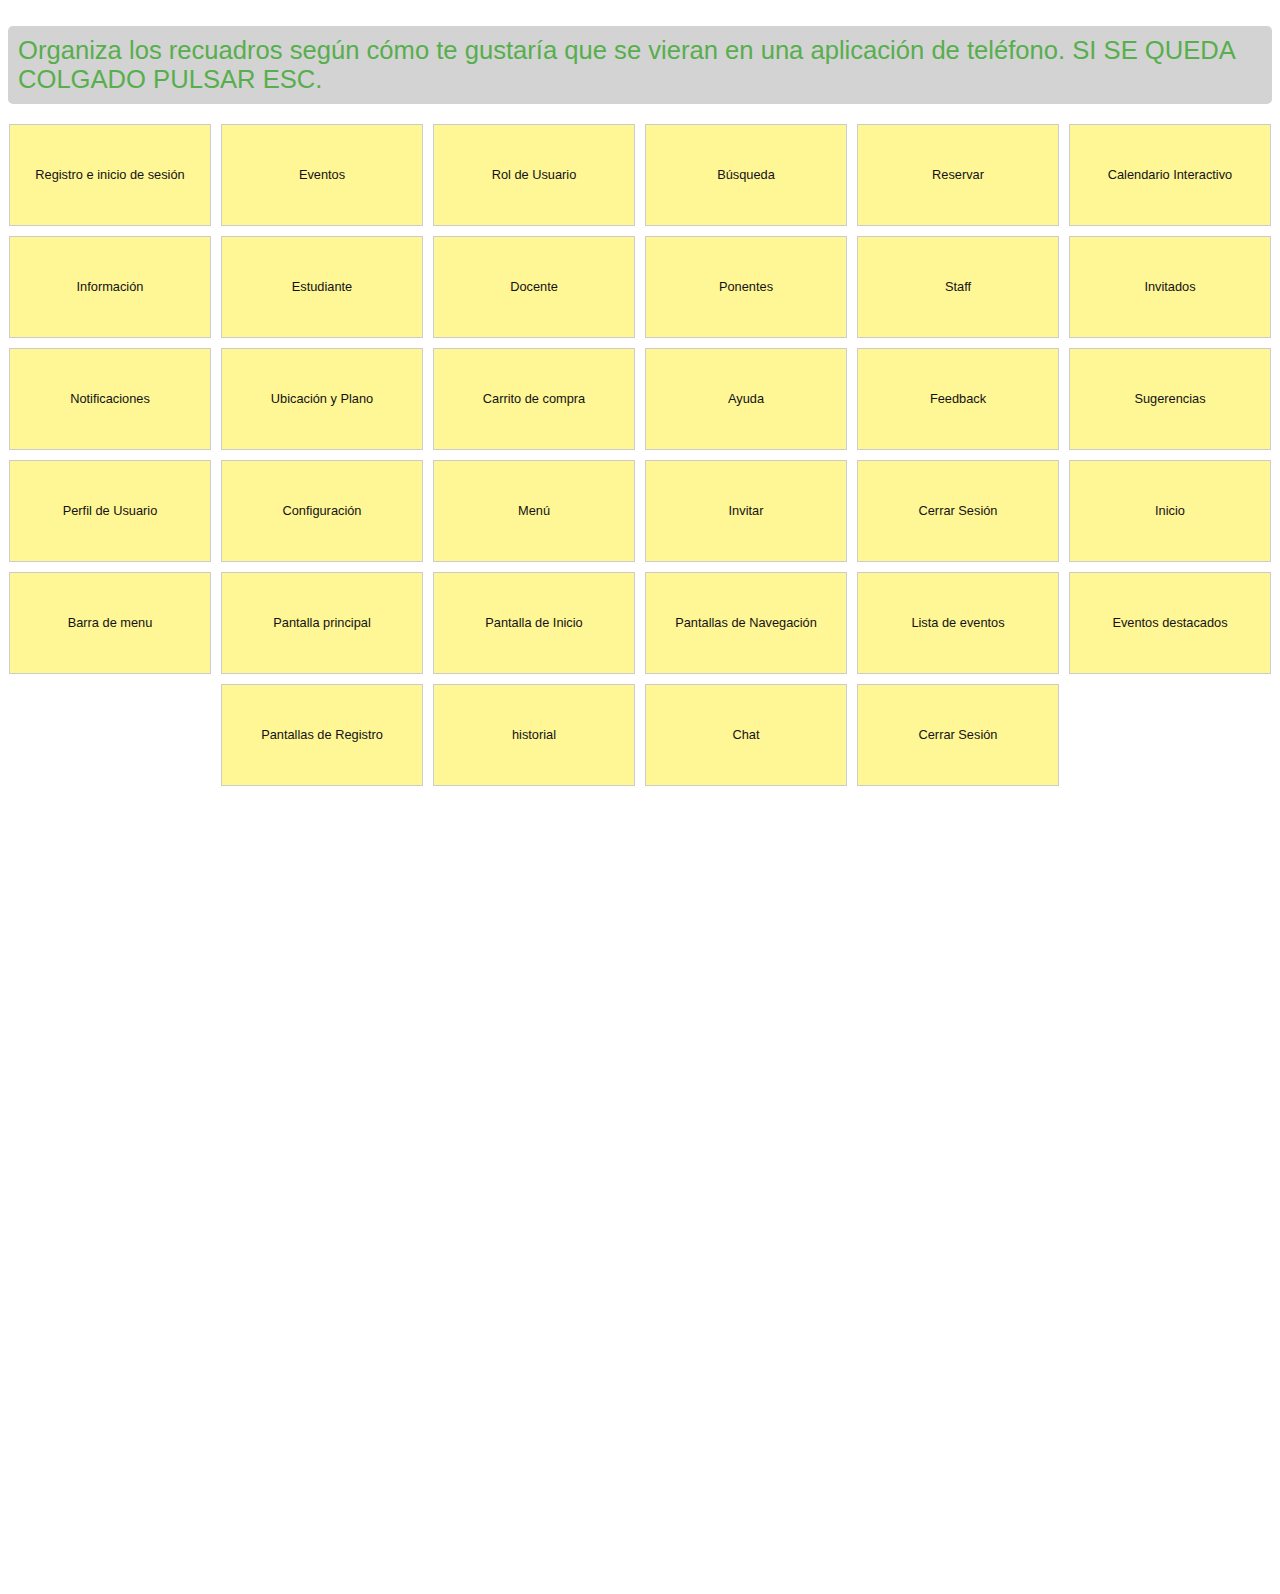
<file: index.html>
<!DOCTYPE html>
<html lang="en">
<head>
    <meta charset="UTF-8">
    <meta name="viewport" content="width=device-width, initial-scale=1.0">
    <title>Interactive Card Sorting</title>
    <link rel="stylesheet" href="d.css">

</head>
<body>

<p style="background-color: lightgray; padding: 10px; border-radius: 5px; margin-bottom: 20px;font-size: 2vw; color: rgb(87, 174, 77);">
    Organiza los recuadros según cómo te gustaría que se vieran en una aplicación de teléfono.
    SI SE QUEDA COLGADO PULSAR ESC.
</p>
<div id="sortable-container">
    <!-- Aquí se generarán las tarjetas -->
    <div class="card">Registro e inicio de sesión</div>
    <div class="card">Eventos</div>
    <div class="card">Rol de Usuario</div>
    <div class="card">Búsqueda</div>
    <div class="card">Reservar</div>
    <div class="card">Calendario Interactivo</div>
    <div class="card">Información</div>
    <div class="card">Estudiante</div>
    <div class="card">Docente</div>
    <div class="card">Ponentes</div>
    <div class="card">Staff</div>
    <div class="card">Invitados</div>
    <div class="card">Notificaciones</div>
    <div class="card">Ubicación y Plano</div>
    <div class="card">Carrito de compra</div>
    <div class="card">Ayuda</div>
    <div class="card">Feedback</div>
    <div class="card">Sugerencias</div>
    <div class="card">Perfil de Usuario</div>
    <div class="card">Configuración</div>
    <div class="card">Menú</div>
    <div class="card">Invitar</div>
    <div class="card">Cerrar Sesión</div>
    <div class="card">Inicio</div>
    <div class="card">Barra de menu</div>
    <div class="card">Pantalla principal</div>
    <div class="card">Pantalla de Inicio</div>
    <div class="card">Pantallas de Navegación</div>
    <div class="card">Lista de eventos</div>
    <div class="card">Eventos destacados</div>
    <div class="card">Pantallas de Registro</div>
    <div class="card">historial</div>
    <div class="card">Chat</div>
    <div class="card">Cerrar Sesión</div>
</div>

<script type="text/javascript">
    const sortableContainer = document.getElementById('sortable-container');
    const saveBtn = document.getElementById('save-btn');

    function createCard(content) {
        const card = document.createElement('div');
        card.classList.add('card');
        card.textContent = content;
        return card;
    }

    function initSortable() {
        sortableContainer.addEventListener('mousedown', startDragging);
        sortableContainer.addEventListener('touchstart', startDragging);
        sortableContainer.addEventListener('dragover', function (e) {
            e.preventDefault();
        });
    }

    function startDragging(event) {
        let card = event.target.closest('.card');
        if (!card) return;

        let shiftX, shiftY;
        if (event.type === 'mousedown') {
            shiftX = event.clientX - card.getBoundingClientRect().left;
            shiftY = event.clientY - card.getBoundingClientRect().top;
        } else if (event.type === 'touchstart') {
            shiftX = event.touches[0].clientX - card.getBoundingClientRect().left;
            shiftY = event.touches[0].clientY - card.getBoundingClientRect().top;
        }

        card.style.position = 'absolute';
        card.style.zIndex = 1000;

        moveAt(event.pageX, event.pageY);

        function moveAt(pageX, pageY) {
            card.style.left = pageX - shiftX + 'px';
            card.style.top = pageY - shiftY + 'px';
        }

        function onMouseMove(event) {
            moveAt(event.pageX, event.pageY);
        }

        function onTouchMove(event) {
            moveAt(event.touches[0].clientX, event.touches[0].clientY);
        }

        function stopDragging() {
            document.removeEventListener('mousemove', onMouseMove);
            document.removeEventListener('touchmove', onTouchMove);
            document.removeEventListener('mouseup', stopDragging);
            document.removeEventListener('touchend', stopDragging);
        }

        document.addEventListener('mousemove', onMouseMove);
        document.addEventListener('touchmove', onTouchMove);
        document.addEventListener('mouseup', stopDragging);
        document.addEventListener('touchend', stopDragging);

        // Agregar la escucha del evento para soltar la selección al presionar ESC
        document.addEventListener('keydown', function (event) {
            if (event.key === 'Escape') {
                stopDragging();
            }
        });
    }

    function saveAndCapture() {
        html2canvas(document.body, {
            scrollY: -window.scrollY
        }).then(canvas => {
            const imgData = canvas.toDataURL('image/png');
            const link = document.createElement('a');
            link.href = imgData;
            link.download = 'captura.png';
            document.body.appendChild(link);
            link.click();
            document.body.removeChild(link);
        });
    }

    function init() {
        const functionalities = [
     
        ];

        functionalities.forEach(func => {
            const card = createCard(func);
            sortableContainer.appendChild(card);
        });

        initSortable();
        saveBtn.addEventListener('click', saveAndCapture);
    }

    init();
</script>
</body>
</html>
</file>
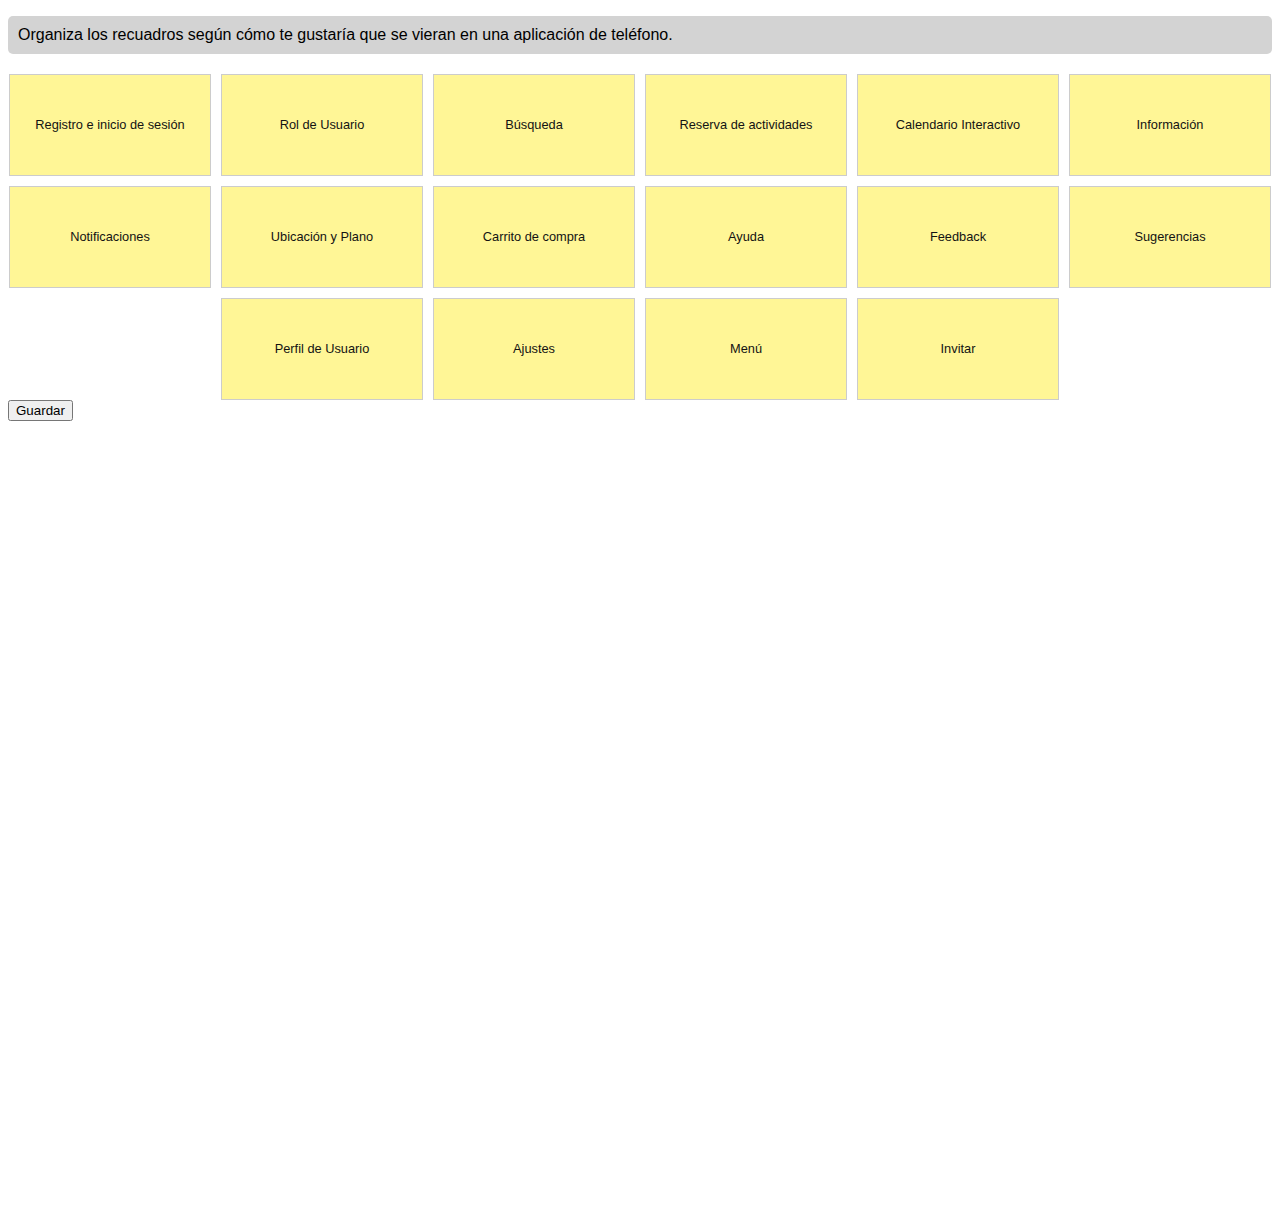
<file: d.html>
<!DOCTYPE html>
<html lang="en">
<head>
    <meta charset="UTF-8">
    <meta name="viewport" content="width=device-width, initial-scale=1.0">
    <title>Interactive Card Sorting</title>
    <link rel="stylesheet" href="d.css">
    <script src="html2canvas.js"></script>
</head>
<body>

  <p style="background-color: lightgray; padding: 10px; border-radius: 5px; margin-bottom: 20px;">
    Organiza los recuadros según cómo te gustaría que se vieran en una aplicación de teléfono.
  </p>
  <div id="sortable-container">
      <!-- Aquí se generarán las tarjetas -->
  </div>

  <button id="save-btn">Guardar</button>

  <script>
      // Crear tarjetas para cada funcionalidad
      const functionalities = [
          "Registro e inicio de sesión",
          "Rol de Usuario",
          "Búsqueda",
          "Reserva de actividades",
          "Calendario Interactivo",
          "Información",
          "Notificaciones",
          "Ubicación y Plano",
          "Carrito de compra",
          "Ayuda",
          "Feedback",
          "Sugerencias",
          "Perfil de Usuario",
          "Ajustes",
          "Menú",
          "Invitar"
      ];

      const sortableContainer = document.getElementById('sortable-container');
      const saveBtn = document.getElementById('save-btn');

      function createCard(content) {
          const card = document.createElement('div');
          card.classList.add('card');
          card.textContent = content;
          return card;
      }

      function initSortable() {
          const cards = document.querySelectorAll('.card');
          cards.forEach(card => {
              card.addEventListener('mousedown', function(event) {
                  let shiftX = event.clientX - card.getBoundingClientRect().left;
                  let shiftY = event.clientY - card.getBoundingClientRect().top;

                  card.style.position = 'absolute';
                  card.style.zIndex = 1000;

                  document.body.append(card);

                  moveAt(event.pageX, event.pageY);

                  function moveAt(pageX, pageY) {
                      card.style.left = pageX - shiftX + 'px';
                      card.style.top = pageY - shiftY + 'px';
                  }

                  function onMouseMove(event) {
                      moveAt(event.pageX, event.pageY);
                  }

                  document.addEventListener('mousemove', onMouseMove);

                  card.onmouseup = function() {
                      document.removeEventListener('mousemove', onMouseMove);
                      card.onmouseup = null;
                  };
              });

              card.ondragstart = function() {
                  return false;
              };
          });
      }

      function saveAndCapture() {
          html2canvas(document.body, {
              scrollY: -window.scrollY
          }).then(canvas => {
              const imgData = canvas.toDataURL('image/png');
              const link = document.createElement('a');
              link.href = imgData;
              link.download = 'captura.png';
              document.body.appendChild(link);
              link.click();
              document.body.removeChild(link);
          });
      }

      function init() {
          functionalities.forEach(func => {
              const card = createCard(func);
              sortableContainer.appendChild(card);
          });

          initSortable();
          saveBtn.addEventListener('click', saveAndCapture);
      }

      init();
  </script>
</body>
</html>
</file>
<file: d.css>
*{font-family: sans-serif;
}
body{padding-bottom: 800px;}
    #sortable-container {
    display: flex;
    flex-wrap: wrap;
    justify-content: center;
    gap: 10px;
}


.card {
    width: 200px; /* Ancho del 40% del ancho de la ventana */
    height: 100px;
    background-color: #fff696;
    border: 1px solid #ccc;
    text-align: center;
    line-height: 100px;
    cursor: move;
    font-size: 1vw; /* Tamaño de fuente 1.5 veces mayor */
    color: rgb(19, 19, 19); /* Color del texto en azul */
    font-family: sans-serif;
}

@media (max-width: 768px) { /* Cambios para dispositivos con ancho máximo de 768px (tabletas y móviles en horizontal) */
    .card {
        width: 30vw; /* Ancho del 80% del ancho de la ventana */
        font-size: 3vw;
        font-family: sans-serif;
        overflow: hidden;
    }
}
</file>
